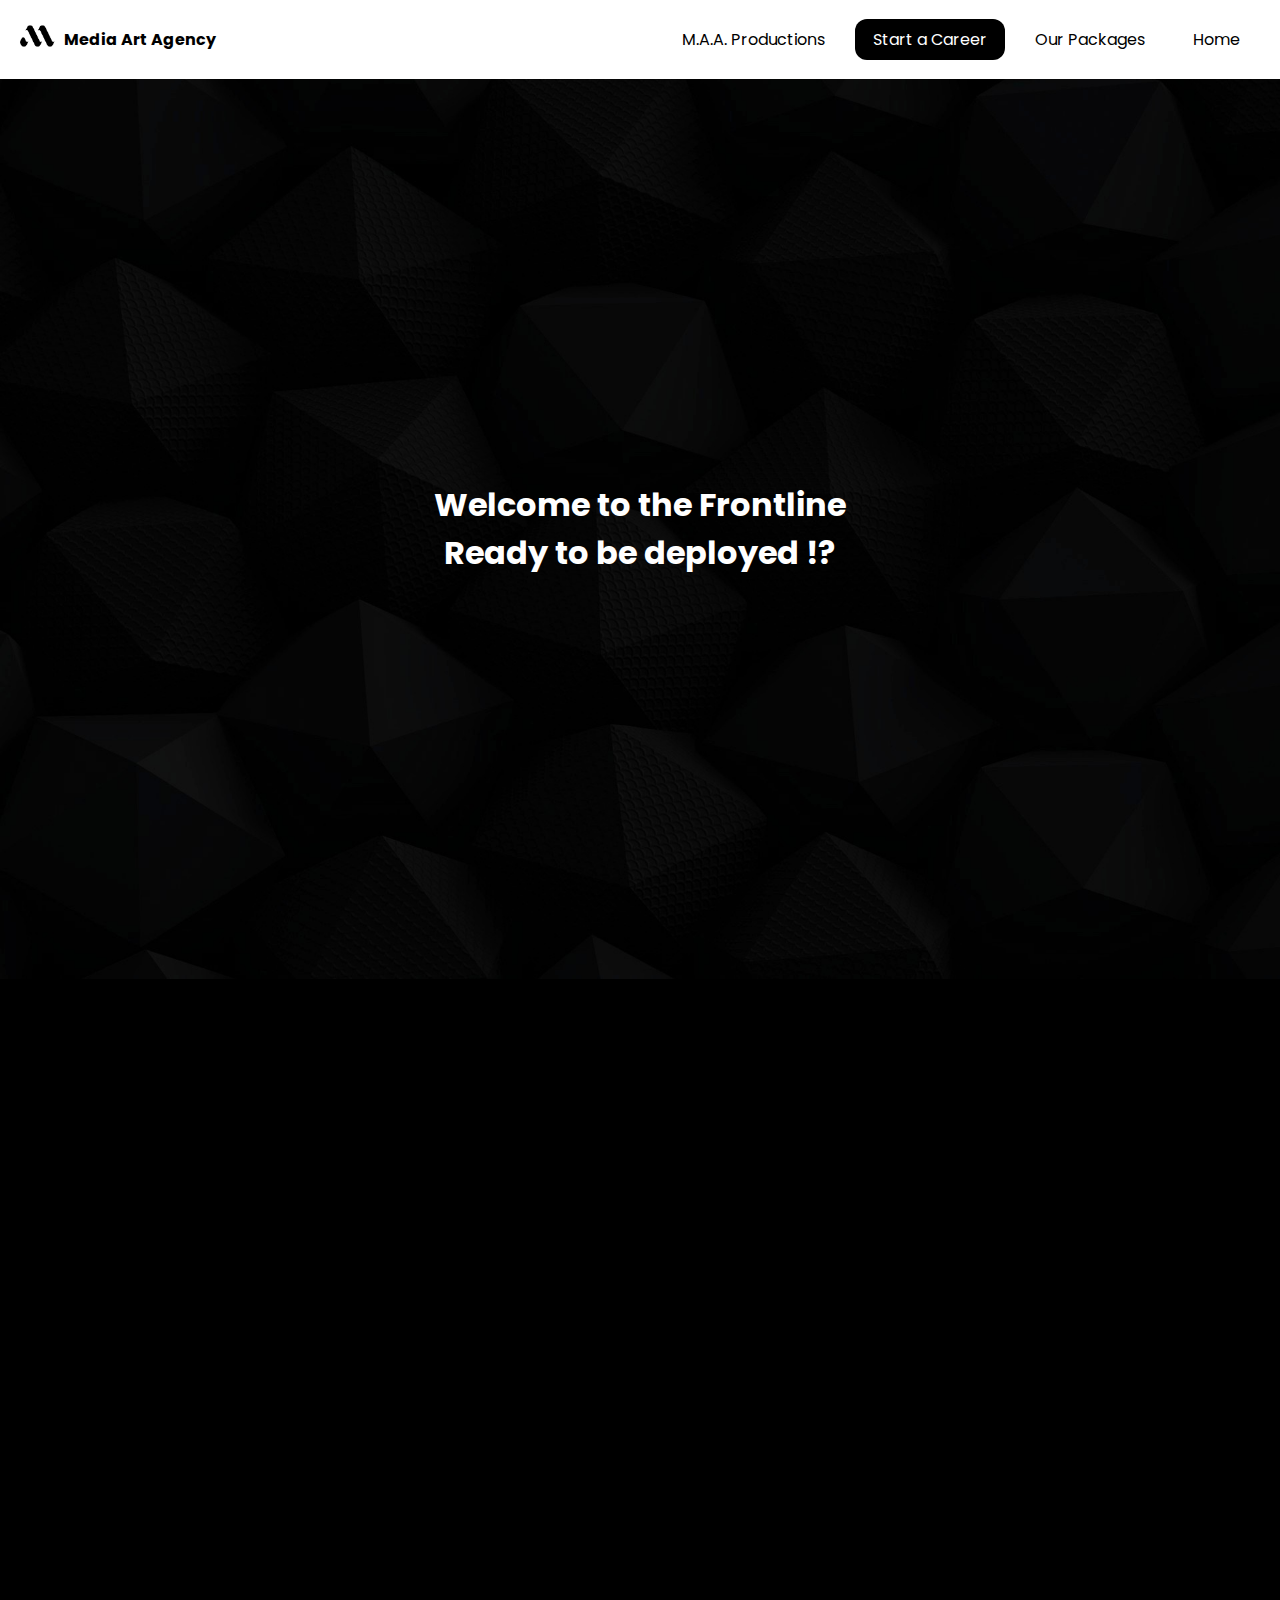
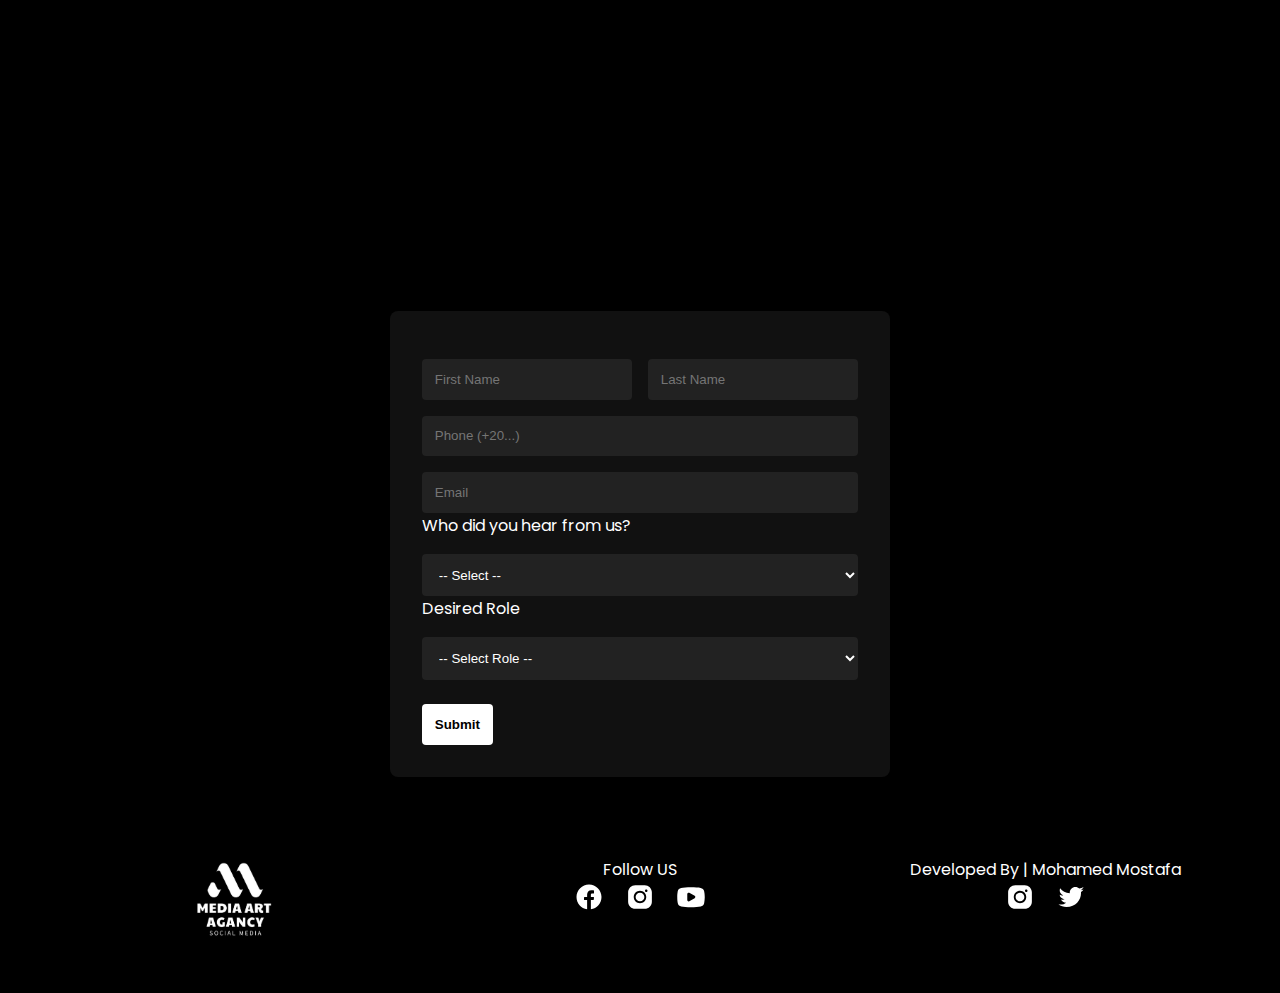
<file: career.html>
<!DOCTYPE html>
<html lang="en">
<head>
  <meta charset="UTF-8" />
  <meta name="viewport" content="width=device-width, initial-scale=1" />
  <title>Media Art Agency – Start a Career</title>
  <!-- Favicon -->
  <link rel="icon" href="assets/images/logo.png" type="image/png">
  <!-- Main stylesheet -->
  <link rel="stylesheet" href="css/styles.css" />
</head>
<body>
  <!-- =======================
       NAVIGATION BAR
       Contains logo, navigation links, and hamburger menu
  ======================== -->
  <header>
    <nav class="navbar">
      <div class="logo">
        <a href="index.html">
          <!-- LOGO IMAGE: Check if 'logo-.png' is correct or a typo -->
          <img src="assets/images/logo-.png" alt="MAA Logo" />
        </a>
        <span>Media Art Agency</span>
      </div>
      <ul class="nav-links">
        <li><a href="productions.html">M.A.A. Productions</a></li>
        <li><a href="career.html" class="active">Start a Career</a></li>
        <li><a href="packages.html">Our Packages</a></li>
        <li><a href="index.html">Home</a></li>
      </ul>
      <!-- Hamburger menu for mobile navigation -->
      <button class="hamburger" aria-label="Toggle Menu">
        <span></span><span></span><span></span>
      </button>
    </nav>
  </header>

  <!-- =======================
       MAIN CONTENT
       Hero, call-to-action, and application form
  ======================== -->
  <main>
    <!-- Hero Section: Welcome message with background image -->
    <section class="full-image-section" style="background-image: url('assets/images/img66.jpg');">
      <h2 class="overlay hidden">
        <div>Welcome to the Frontline</div>
        <div>Ready to be deployed !?</div>
      </h2>
    </section>

    <!-- Call to Action Section -->
    <section class="section plain">
      <h2 class="overlay hidden">
        <div>Fill this form and be with us NOW !</div>
      </h2>
    </section>

    <!-- Application Form -->
    <form action="https://formsubmit.co/careerform.maa@gmail.com" method="POST" class="contact-form">
      <div class="name-row">
        <input type="text" id="firstName" name="firstName" placeholder="First Name" required pattern="[A-Za-z]+" title="Letters only" />
        <input type="text" id="lastName" name="lastName" placeholder="Last Name" required pattern="[A-Za-z]+" />
      </div>
      <input type="tel" id="phone" name="phone" placeholder="Phone (+20...)" required />
      <input type="email" id="email" name="email" placeholder="Email" required />

      <label>Who did you hear from us?</label>
      <select name="referrer" id="heard" required>
        <option value="">-- Select --</option>
        <option value="social">Social Media</option>
        <option value="friend">From a Friend</option>
        <option value="client">From a Client</option>
        <option value="sales">From our Sales Team</option>
      </select>
      <!-- This input is shown only if 'client' or 'sales' is selected -->
      <input type="text" name="referrerName" id="heard-name" placeholder="Who?" style="display: none;" />

      <label for="desiredRole">Desired Role</label>
      <select name="desiredRole" id="desiredRole" required>
        <option value="">-- Select Role --</option>
        <option value="graphic-designer">Graphic Designer</option>
        <option value="video-editor">Video Editor</option>
        <option value="videographer">Videographer</option>
        <option value="salesman">Salesman</option>
        <option value="marketer">Marketer</option>
        <option value="script-writer">Script Writer</option>
        <option value="front-end-developer">Front‑end Developer</option>
        <option value="back-end-developer">Back‑end Developer</option>
      </select>

      <button type="submit">Submit</button>
    </form>
  </main>

  <!-- =======================
       FOOTER
       Contains logo, social links, and developer credit
  ======================== -->
  <footer>
    <div class="footer-logo">
      <img src="assets/images/maa.png" alt="MAA Logo" />
    </div>
    <div class="footer-follow">
      <p>Follow US</p>
      <!-- Facebook link -->
      <a href="https://www.facebook.com/profile.php?id=61577105932774"><img src="assets/icons/facebook.svg" alt="Facebook" /></a>
      <!-- Instagram link: Check if 'media_art_agancy' is correct -->
      <a href="https://www.instagram.com/media_art_agancy"><img src="assets/icons/instagram.svg" alt="Instagram" /></a>
      <!-- YouTube link: Currently points to index.html, update to actual YouTube channel if available -->
      <a href="index.html"><img src="assets/icons/youtube.svg" alt="YouTube" /></a>
    </div>
    <div class="footer-dev">
      <p>Developed By | Mohamed Mostafa</p>
      <a href="https://www.instagram.com/bravo__07"><img src="assets/icons/instagram.svg" alt="Instagram" /></a>
      <a href="https://x.com/ghost_42"><img src="assets/icons/twitter.svg" alt="Twitter" /></a>
    </div>
    <!-- supporter here -->
  </footer>

  <!-- =======================
       SCRIPTS
       Main JS and scroll-based animation logic
  ======================== -->
  <script src="js/main.js"></script>
  <script src="js/scroll-home.js"></script>
</body>
</html>
</file>
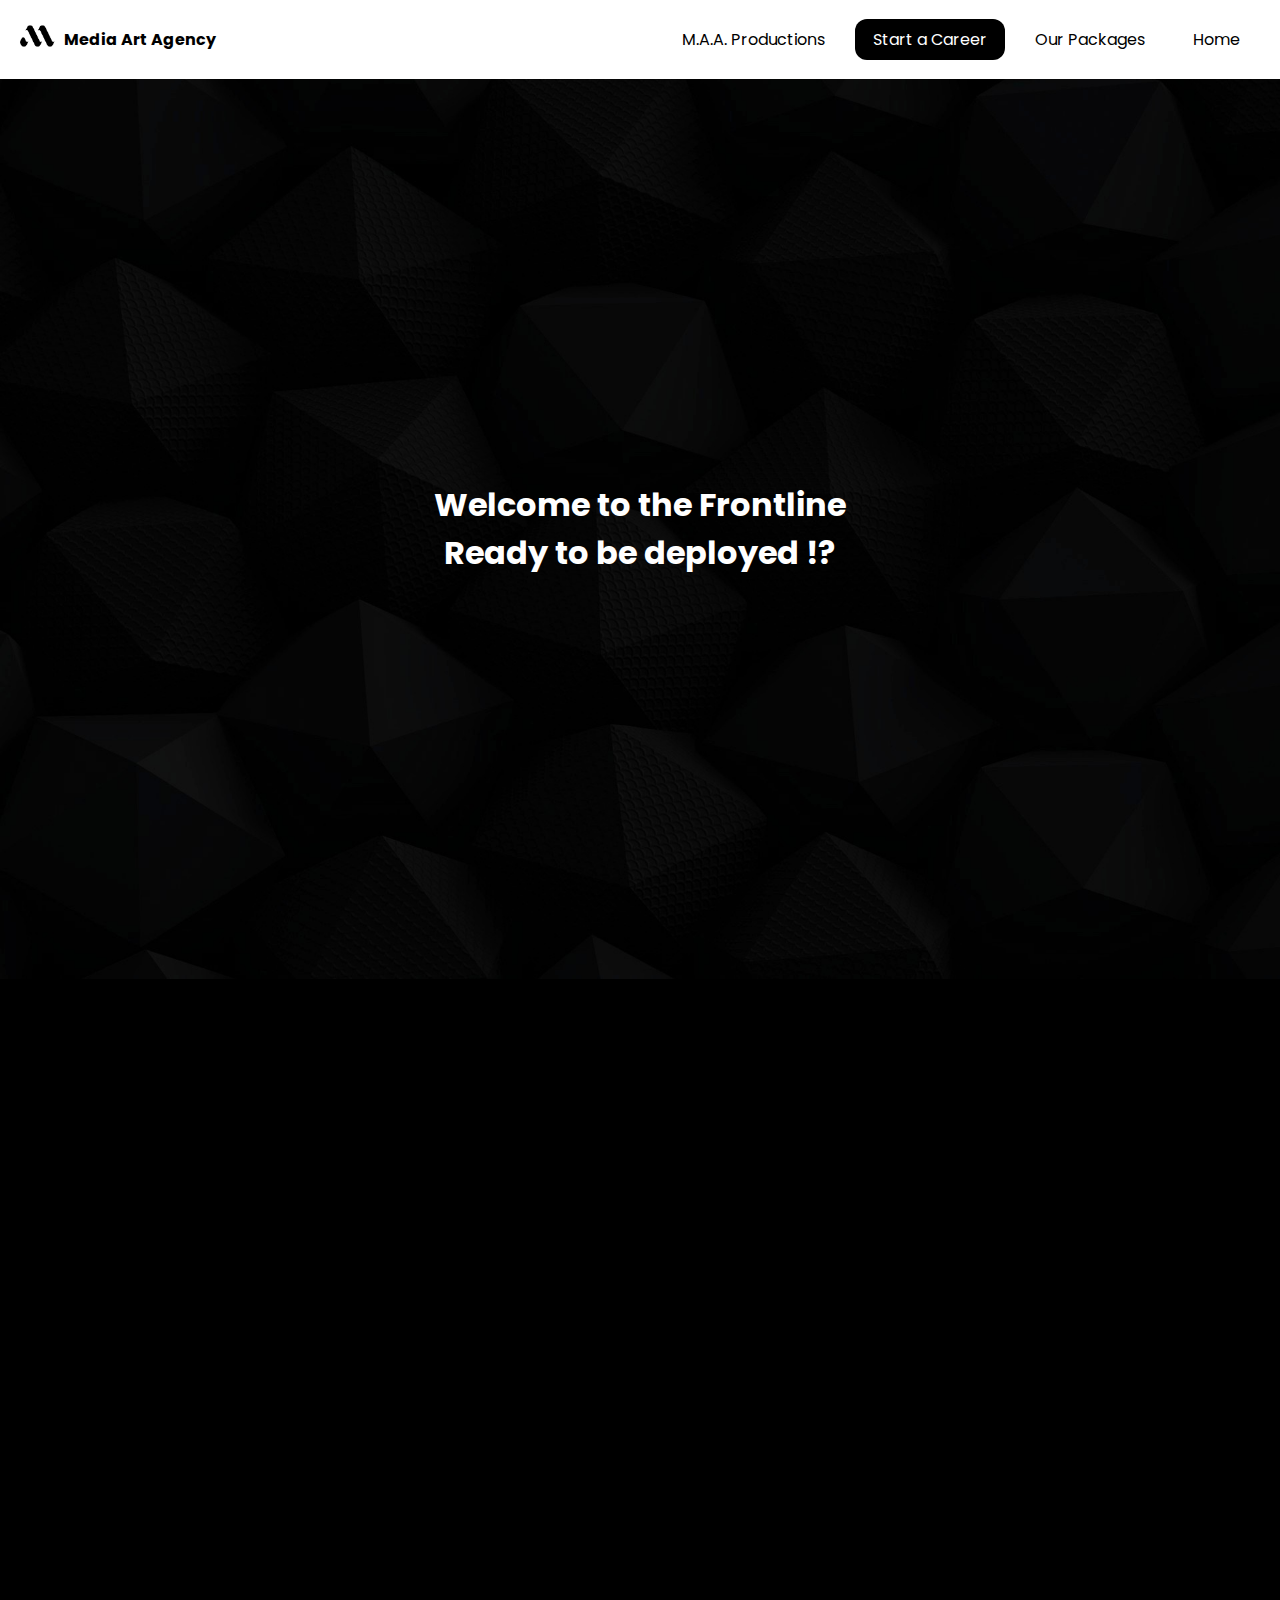
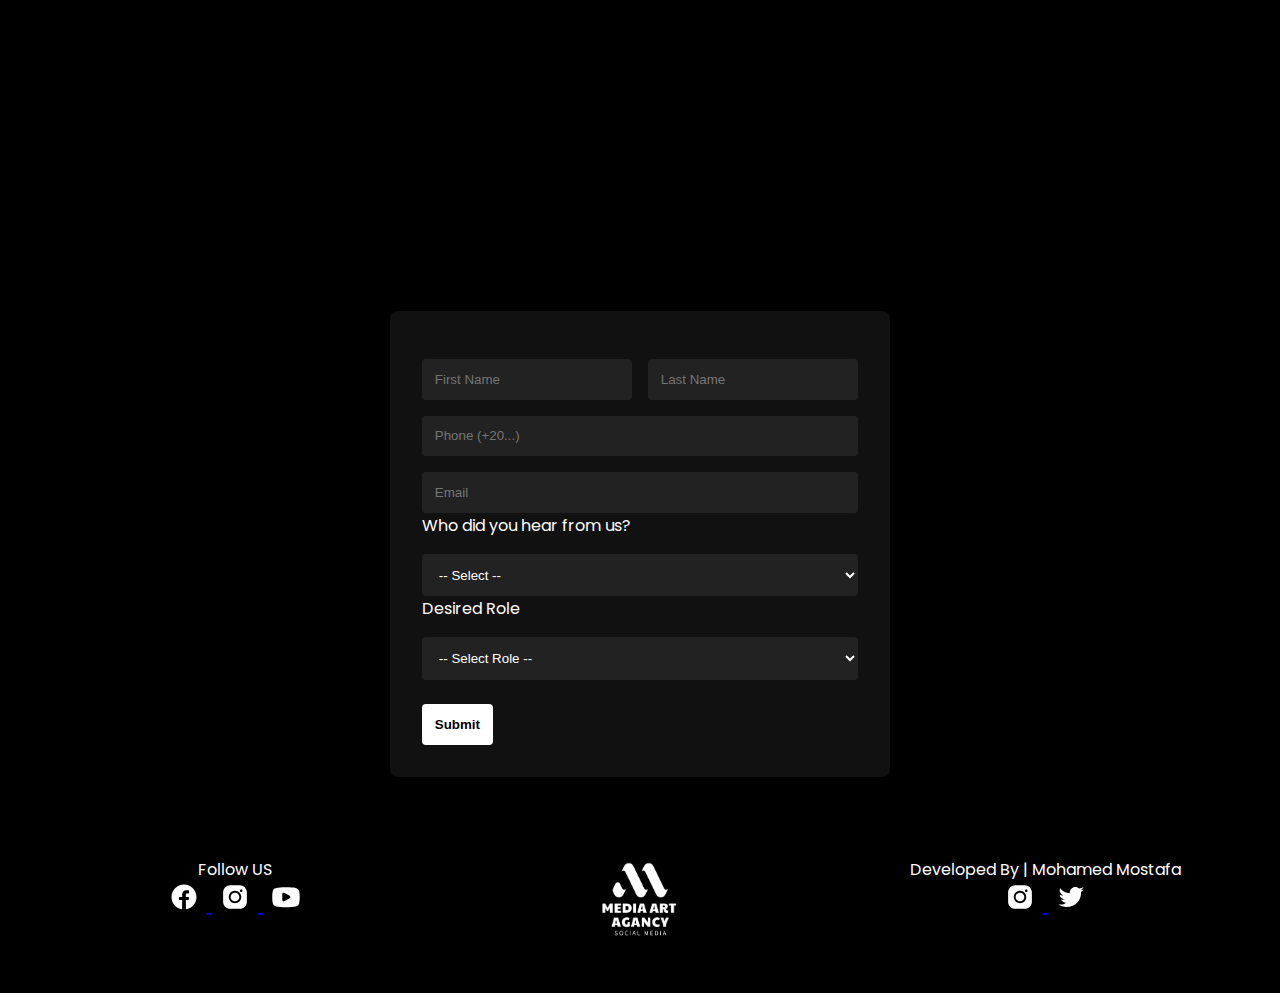
<file: career0.html>
<!DOCTYPE html>
<html lang="en">
<head>
  <meta charset="UTF-8" />
  <meta name="viewport" content="width=device-width, initial-scale=1" />
  <title>Media Art – Start a Career</title>
  <!-- Favicon -->
  <link rel="icon" href="assets/images/logo.png" type="image/png">
  <!-- Main stylesheet -->
  <link rel="stylesheet" href="css/styles.css" />
</head>
<body>
  <!-- =======================
       NAVIGATION BAR
       Contains logo, navigation links, and hamburger menu
  ======================== -->
  <header>
    <nav class="navbar">
      <div class="logo">
        <a href="index.html">
          <!-- LOGO IMAGE: Check if 'logo-.png' is correct or a typo -->
          <img src="assets/images/logo-.png" alt="MAA Logo" />
        </a>
        <span>Media Art Agency</span>
      </div>
      <ul class="nav-links">
        <li><a href="productions.html">M.A.A. Productions</a></li>
        <li><a href="career.html" class="active">Start a Career</a></li>
        <li><a href="packages.html">Our Packages</a></li>
        <li><a href="index.html">Home</a></li>
      </ul>
      <!-- Hamburger menu for mobile navigation -->
      <button class="hamburger" aria-label="Toggle Menu">
        <span></span><span></span><span></span>
      </button>
    </nav>
  </header>

  <!-- =======================
       MAIN CONTENT
       Hero, call-to-action, and application form
  ======================== -->
  <main>
    <!-- Hero Section: Welcome message with background image -->
    <section class="full-image-section" style="background-image: url('assets/images/img66.jpg');">
      <h2 class="overlay hidden">
        <div>Welcome to the Frontline</div>
        <div>Ready to be deployed !?</div>
      </h2>
    </section>

    <!-- Call to Action Section -->
    <section class="section plain">
      <h2 class="overlay hidden">
        <div>Fill this form and be with us NOW !</div>
      </h2>
    </section>

    <!-- Application Form -->
    <form action="https://formsubmit.co/careerform.maa@gmail.com" method="POST" class="contact-form">
      <div class="name-row">
        <input type="text" id="firstName" name="firstName" placeholder="First Name" required pattern="[A-Za-z]+" title="Letters only" />
        <input type="text" id="lastName" name="lastName" placeholder="Last Name" required pattern="[A-Za-z]+" />
      </div>
      <input type="tel" id="phone" name="phone" placeholder="Phone (+20...)" required />
      <input type="email" id="email" name="email" placeholder="Email" required />

      <label>Who did you hear from us?</label>
      <select name="referrer" id="heard" required>
        <option value="">-- Select --</option>
        <option value="social">Social Media</option>
        <option value="friend">From a Friend</option>
        <option value="client">From a Client</option>
        <option value="sales">From our Sales Team</option>
      </select>
      <!-- This input is shown only if 'client' or 'sales' is selected -->
      <input type="text" name="referrerName" id="heard-name" placeholder="Who?" style="display: none;" />

      <label for="desiredRole">Desired Role</label>
      <select name="desiredRole" id="desiredRole" required>
        <option value="">-- Select Role --</option>
        <option value="graphic-designer">Graphic Designer</option>
        <option value="video-editor">Video Editor</option>
        <option value="videographer">Videographer</option>
        <option value="salesman">Salesman</option>
        <option value="marketer">Marketer</option>
        <option value="script-writer">Script Writer</option>
        <option value="front-end-developer">Front‑end Developer</option>
        <option value="back-end-developer">Back‑end Developer</option>
      </select>

      <button type="submit">Submit</button>
    </form>
  </main>

  <!-- =======================
       FOOTER
       Contains logo, social links, and developer credit
  ======================== -->
  <footer>
    <div class="footer-follow">
      <p>Follow US</p>
      <!-- Facebook link -->
      <a href="https://www.facebook.com/profile.php?id=61577105932774">
        <img src="assets/icons/facebook.svg" alt="Facebook" />
      </a>
      <!-- Instagram link: Check if 'media_art_agancy' is correct -->
      <a href="https://www.instagram.com/media_art_agancy">
        <img src="assets/icons/instagram.svg" alt="Instagram" />
      </a>
      <!-- YouTube link: Currently points to index.html, update to actual YouTube channel if available -->
      <a href="index.html">
        <img src="assets/icons/youtube.svg" alt="YouTube" />
      </a>
    </div>
    <div class="footer-logo">
      <img src="assets/images/maa.png" alt="MAA Logo" />
    </div>
    <div class="footer-dev">
      <p>Developed By | Mohamed Mostafa</p>
      <a href="https://www.instagram.com/bravo___07___">
        <img src="assets/icons/instagram.svg" alt="Instagram" />
      </a>
      <a href="https://x.com/ghost_42">
        <img src="assets/icons/twitter.svg" alt="Twitter" />
      </a>
    </div>
    <!-- supporter here -->
  </footer>

  <!-- =======================
       SCRIPTS
       Main JS and scroll-based animation logic
  ======================== -->
  <script src="js/main.js"></script>
  <script src="js/scroll-home.js"></script>
</body>
</html>
</file>
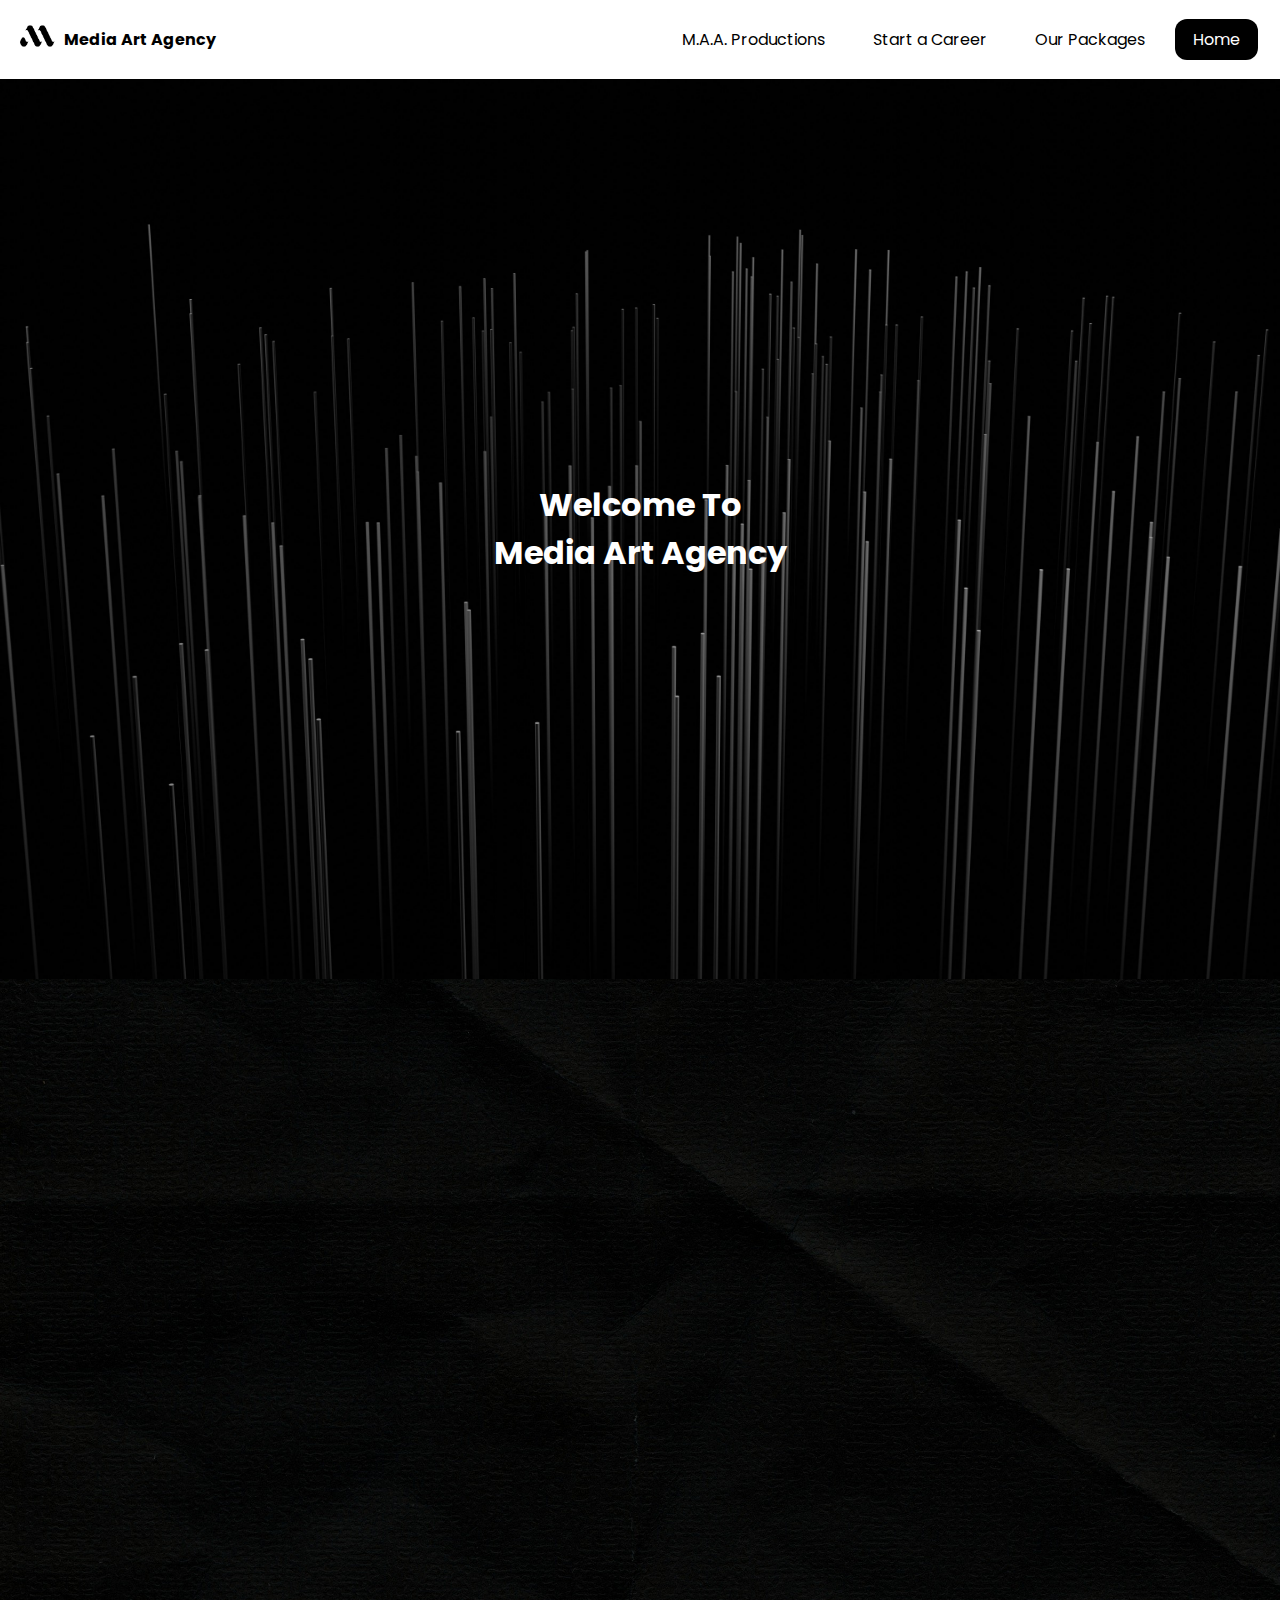
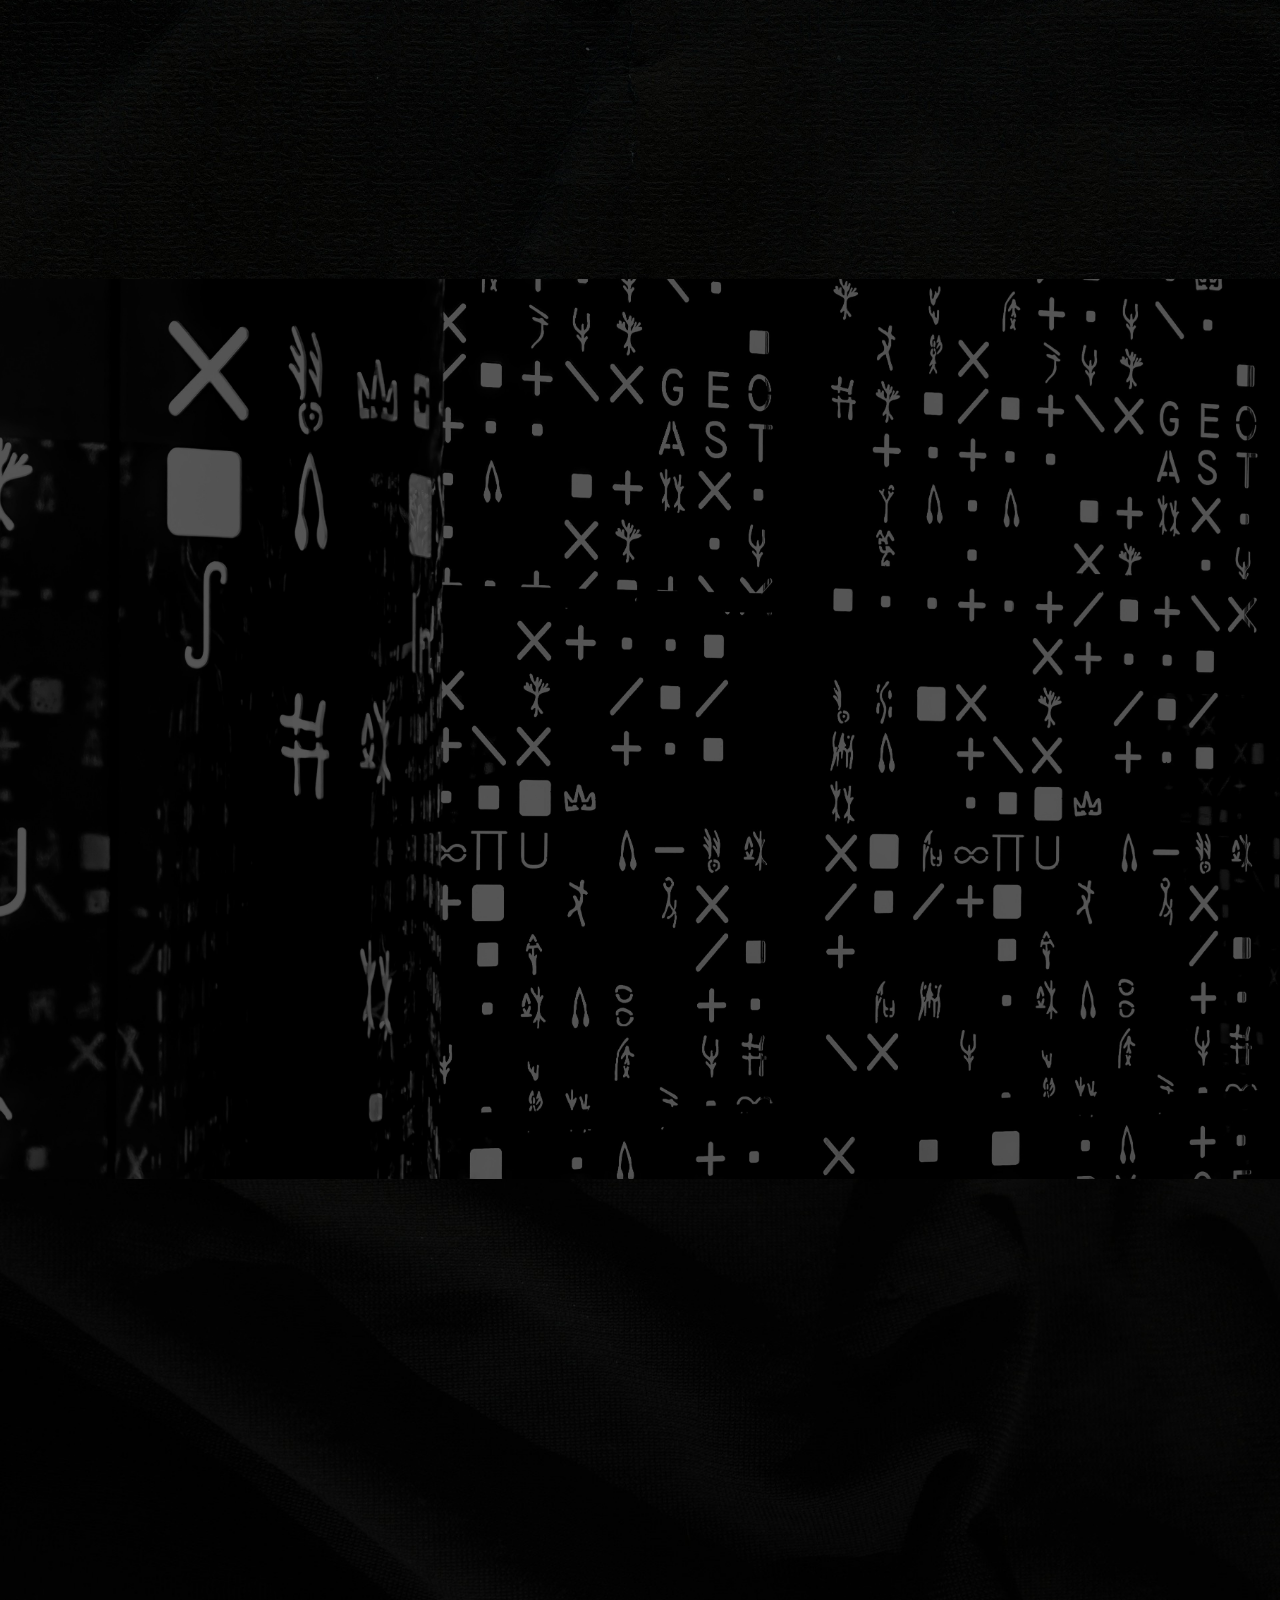
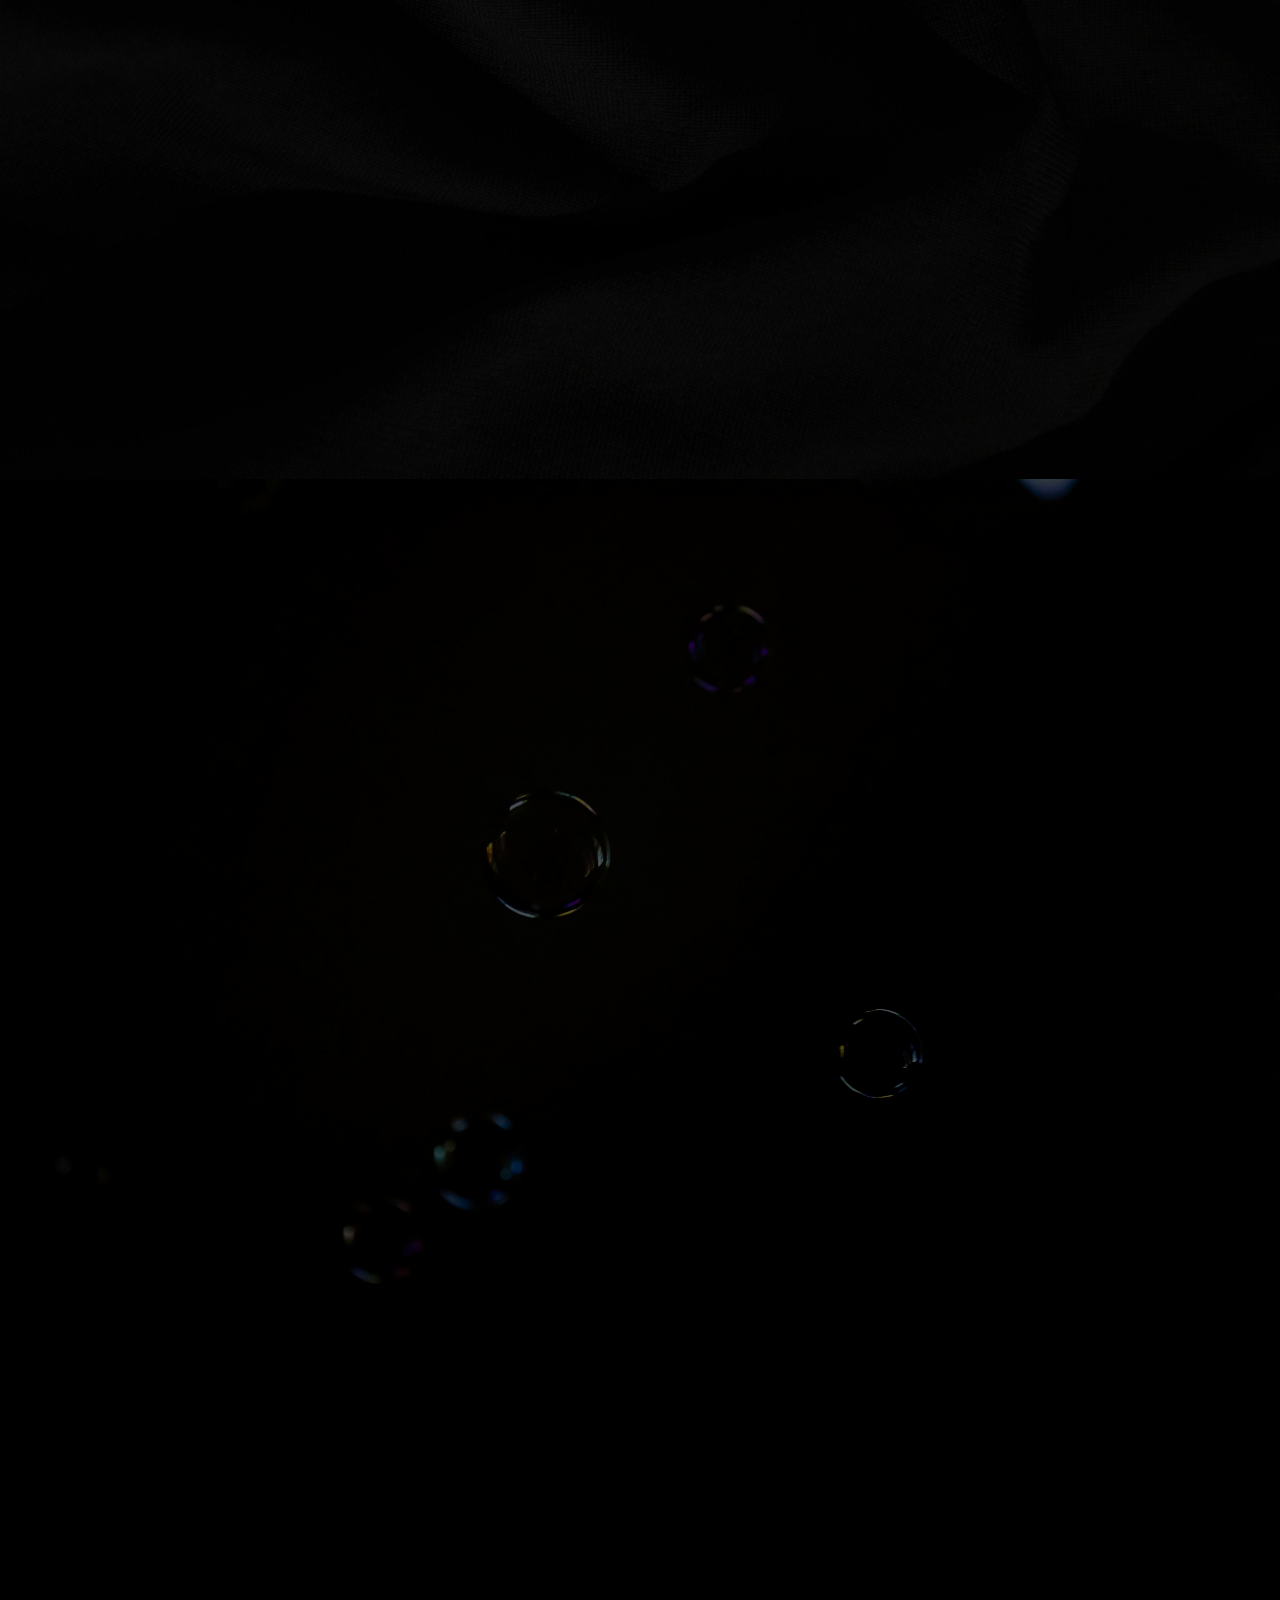
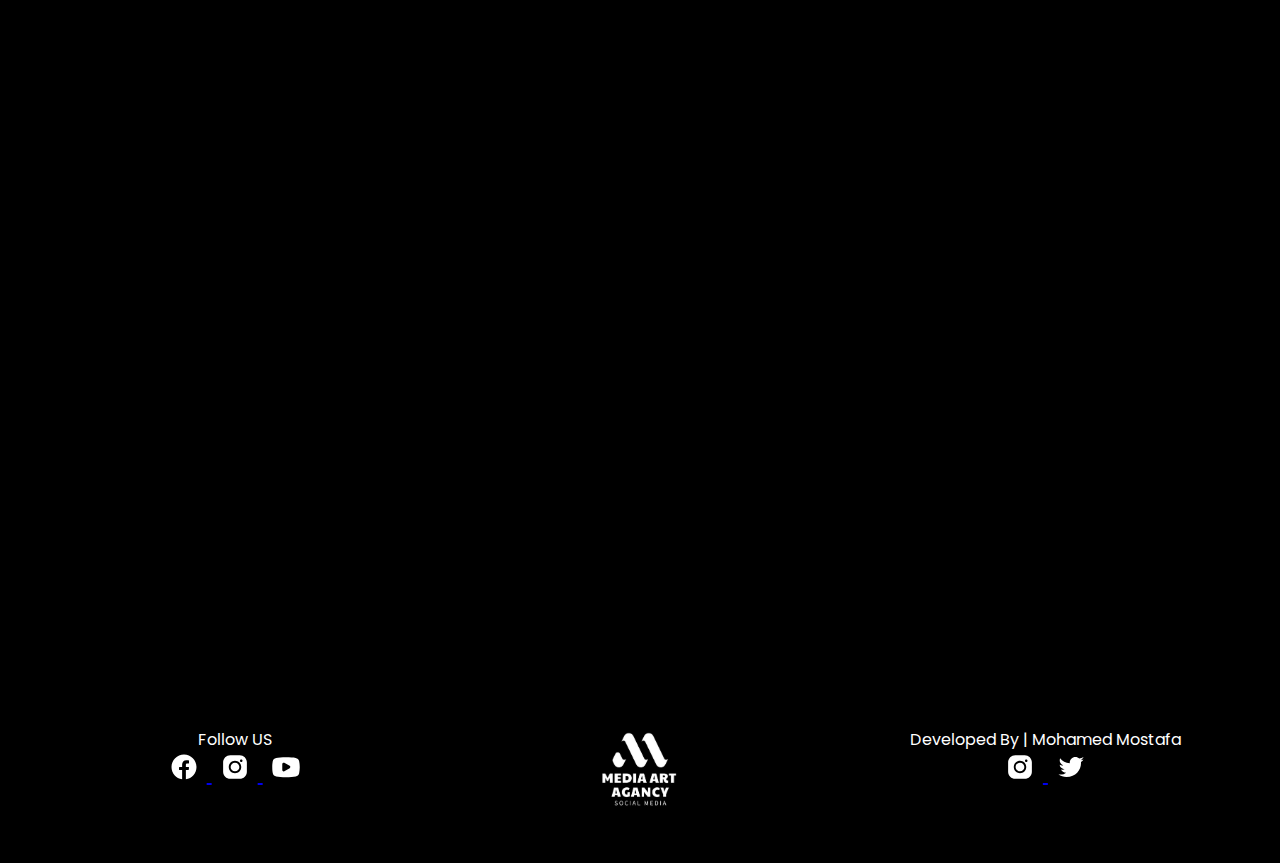
<file: index0.html>
<!DOCTYPE html>
<html lang="en">
<head>
  <meta charset="UTF-8" />
  <meta name="viewport" content="width=device-width, initial-scale=1" />
  <title>Media Art – Home</title>
  <!-- Favicon for browser tab -->
  <link rel="icon" href="assets/images/logo.png" type="image/png" />
  <!-- Main stylesheet -->
  <link rel="stylesheet" href="css/styles.css" />
</head>
<body>
  <!-- =======================
       NAVIGATION BAR
       Contains logo, navigation links, and hamburger menu for mobile
  ======================== -->
  <header>
    <nav class="navbar">
      <div class="logo">
        <a href="index.html">
          <!-- LOGO IMAGE: Check if 'logo-.png' is correct or a typo -->
          <img src="assets/images/logo-.png" alt="MAA Logo" />
        </a>
        <span>Media Art Agency</span>
      </div>
      <ul class="nav-links">
        <li><a href="productions.html">M.A.A. Productions</a></li>
        <li><a href="career.html">Start a Career</a></li>
        <li><a href="packages.html">Our Packages</a></li>
        <li><a href="index.html" class="active">Home</a></li>
      </ul>
      <!-- Hamburger menu for mobile navigation -->
      <button class="hamburger" aria-label="Toggle Menu">
        <span></span>
        <span></span>
        <span></span>
      </button>
    </nav>
  </header>

  <!-- =======================
       MAIN CONTENT
       Contains animated welcome, hero sections, and call-to-action
  ======================== -->
  <main>
    <!-- Hero Section 1: Welcome message with background image -->
    <section class="full-image-section" style="background-image: url('assets/images/img1.jpg');">
      <h2 class="overlay hidden">
        <div>Welcome To</div>
        <div>Media Art Agency</div>
      </h2>
    </section>

    <!-- Hero Section 2: Team message -->
    <section class="full-image-section" style="background-image: url('assets/images/img42.jpg');">
      <h2 class="overlay hidden">
        With <span>the best team ever</span>
      </h2>
    </section>

    <!-- Hero Section 3: Strategy message -->
    <section class="full-image-section" style="background-image: url('assets/images/img2.jpg');">
      <h2 class="overlay hidden">
        The <span>Perfect Strategy</span>
      </h2>
    </section>

    <!-- Hero Section 4: Creativity message -->
    <section class="full-image-section" style="background-image: url('assets/images/img23.jpg');">
      <h2 class="overlay hidden">
        And <span>Creative ideas</span>
      </h2>
    </section>

    <!-- Hero Section 5: Dreams message -->
    <section class="full-image-section" style="background-image: url('assets/images/img3.jpg');">
      <h2 class="overlay hidden">
        That's where all your dreams become a <span>REALITY</span>
      </h2>
    </section>

    <!-- Call to Action Section: Button to packages page -->
    <section class="full-image-section">
      <h2 class="overlay hidden">
        Start With Us NOW!<br />
        <button class="btn" onclick="location.href='packages.html'">Show me the offers</button>
      </h2>
    </section>
  </main>

  <!-- =======================
       FOOTER
       Contains logo, social links, and developer credit
  ======================== -->
  <footer>
    <div class="footer-follow">
      <p>Follow US</p>
      <!-- Facebook link -->
      <a href="https://www.facebook.com/profile.php?id=61577105932774">
        <img src="assets/icons/facebook.svg" alt="Facebook" />
      </a>
      <!-- Instagram link: Check if 'media_art_agancy' is correct -->
      <a href="https://www.instagram.com/media_art_agancy">
        <img src="assets/icons/instagram.svg" alt="Instagram" />
      </a>
      <!-- YouTube link: Currently points to index.html, update to actual YouTube channel if available -->
      <a href="index.html">
        <img src="assets/icons/youtube.svg" alt="YouTube" />
      </a>
    </div>
    <div class="footer-logo">
      <img src="assets/images/maa.png" alt="MAA Logo" />
    </div>
    <div class="footer-dev">
      <p>Developed By | Mohamed Mostafa</p>
      <a href="https://www.instagram.com/bravo___07___">
        <img src="assets/icons/instagram.svg" alt="Instagram" />
      </a>
      <a href="https://x.com/ghost_42">
        <img src="assets/icons/twitter.svg" alt="Twitter" />
      </a>
    </div>
    <!-- supporter here -->
  </footer>

  <!-- =======================
       SCRIPTS
       Main JS and scroll-based animation logic
  ======================== -->
  <script src="js/main.js"></script>
  <script src="js/scroll-home.js"></script>
</body>
</html>
</file>
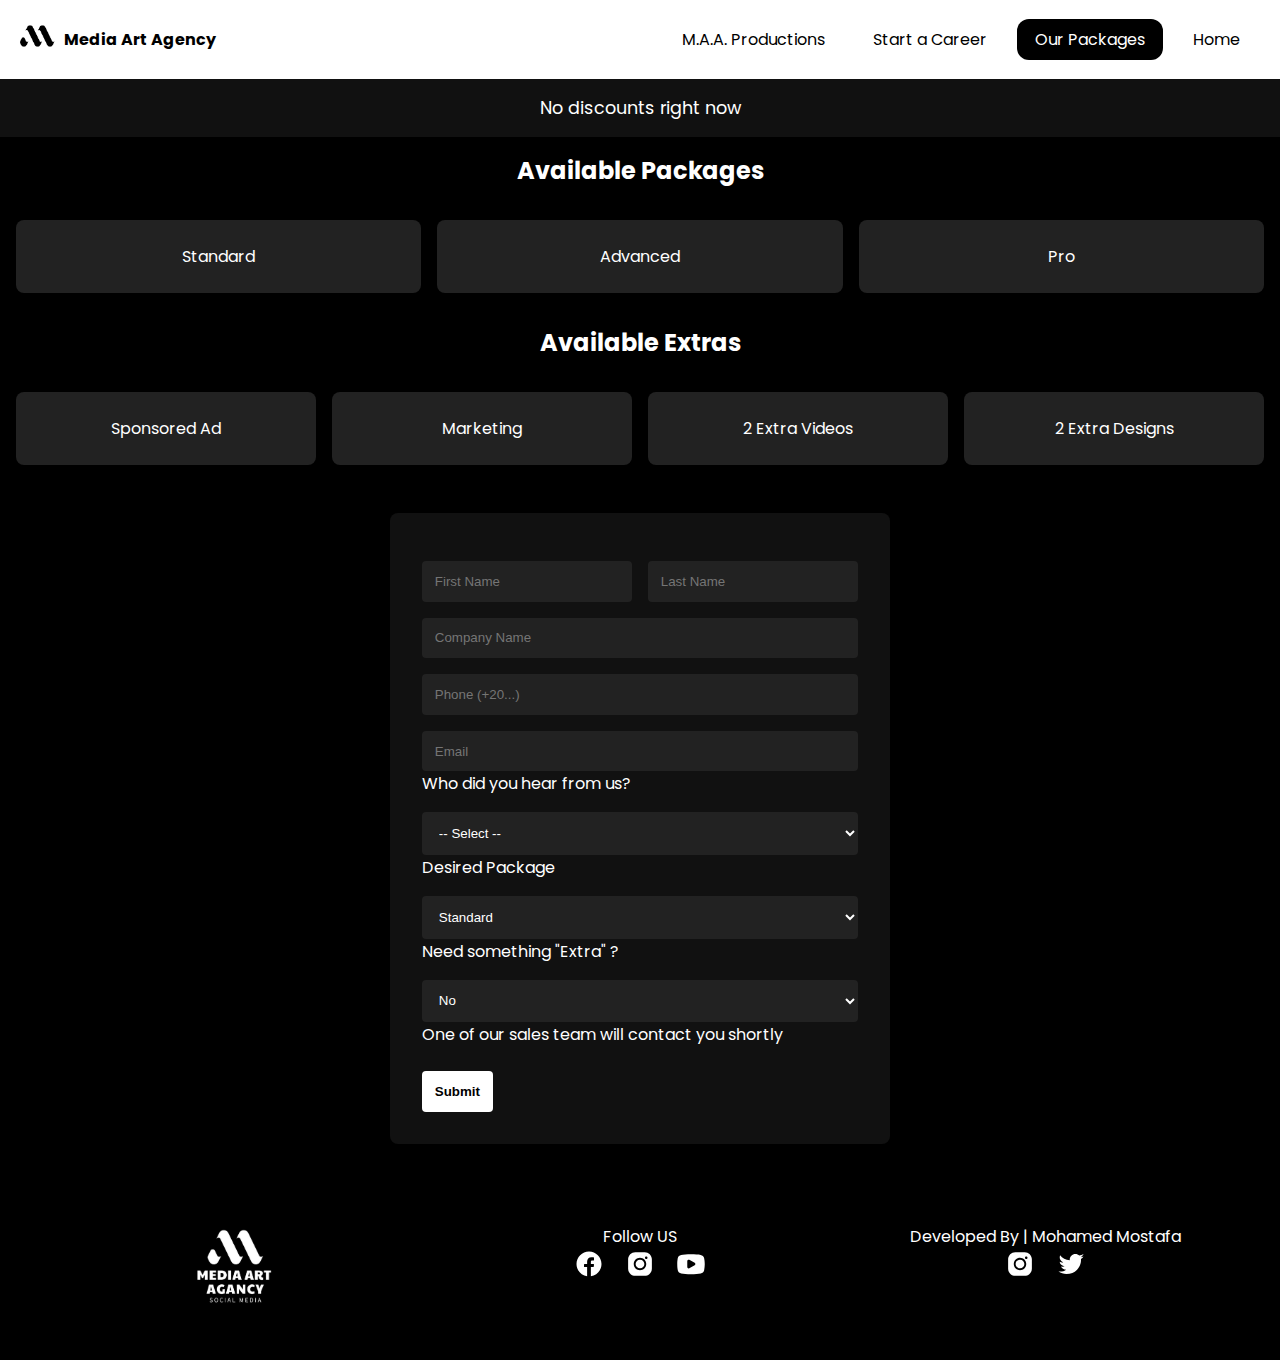
<file: packages.html>
<!DOCTYPE html>
<html lang="en">
<head>
  <meta charset="UTF-8" />
  <meta name="viewport" content="width=device-width, initial-scale=1" />
  <title>Media Art Agency – Our Packages</title>
  <!-- Favicon -->
  <link rel="icon" href="assets/images/logo.png" type="image/png">
  <!-- Main stylesheet -->
  <link rel="stylesheet" href="css/styles.css" />
</head>
<body>
  <!-- =======================
       NAVBAR
       Contains logo, navigation links, and hamburger menu
  ======================== -->
  <header>
    <nav class="navbar">
      <div class="logo">
        <a href="index.html">
          <!-- LOGO IMAGE: Check if 'logo-.png' is correct or a typo -->
          <img src="assets/images/logo-.png" alt="MAA Logo" />
        </a>
        <span>Media Art Agency</span>
      </div>
      <ul class="nav-links">
        <li><a href="productions.html">M.A.A. Productions</a></li>
        <li><a href="career.html">Start a Career</a></li>
        <li><a href="packages.html" class="active">Our Packages</a></li>
        <li><a href="index.html">Home</a></li>
      </ul>
      <!-- Hamburger menu for mobile navigation -->
      <button class="hamburger" aria-label="Toggle Menu">
        <span></span><span></span><span></span>
      </button>
    </nav>
  </header>

  <main>
    <!-- =======================
         DISCOUNT BANNER
         Shows current discounts (if any)
    ======================== -->
    <section class="discount">
      No discounts right now<strong></strong>
    </section>

    <!-- =======================
         PACKAGES SECTION
         Shows available packages
    ======================== -->
    <h2 class="page-heading">Available Packages</h2>
    <div class="package-grid">
      <div class="package-card" data-name="Standard">Standard</div>
      <div class="package-card" data-name="Advanced">Advanced</div>
      <div class="package-card" data-name="Pro">Pro</div>
    </div>

    <!-- =======================
         EXTRAS SECTION
         Shows available extras
    ======================== -->
    <h2 class="page-heading">Available Extras</h2>
    <div class="package-grid">
      <div class="package-card">Sponsored Ad</div>
      <div class="package-card">Marketing</div>
      <div class="package-card">2 Extra Videos</div>
      <div class="package-card">2 Extra Designs</div>
    </div>

    <!-- =======================
         PACKAGE DETAILS MODAL
         Modal popup for package details
    ======================== -->
    <div class="modal" id="package-modal">
      <div class="modal-content">
        <span class="close-btn">&times;</span>
        <h3 id="pkg-name"></h3>
        <ul id="pkg-details">
          <li>Videos: <span class="count" data-field="videos">0</span></li>
          <li>Designs: <span class="count" data-field="designs">0</span></li>
          <li>Photos: <span class="count" data-field="photos">0</span></li>
          <li>Extras: <span class="count" data-field="extras">0</span></li>
        </ul>
      </div>
    </div>

    <!-- =======================
         CONTACT FORM
         For package inquiries
    ======================== -->
    <form action="https://formsubmit.co/packagesform.maa@gmail.com" method="POST" class="contact-form">
      <div class="name-row">
        <input type="text" id="firstName" name="firstName" placeholder="First Name" required pattern="[A-Za-z]+" title="Letters only" />
        <input type="text" id="lastName" name="lastName" placeholder="Last Name" required pattern="[A-Za-z]+" />
      </div>
      <input type="text" id="company" name="company" placeholder="Company Name" required pattern="[A-Za-z ]+" />
      <input type="tel" id="phone" name="phone" placeholder="Phone (+20...)" required />
      <input type="email" id="email" name="email" placeholder="Email" required />

      <label>Who did you hear from us?</label>
      <select name="referrer" id="heard" required>
        <option value="">-- Select --</option>
        <option value="social">Social Media</option>
        <option value="friend">From a Friend</option>
        <option value="client">From a Client</option>
        <option value="sales">From our Sales Team</option>
      </select>
      <!-- This input is shown only if 'client' or 'sales' is selected -->
      <input type="text" name="referrerName" id="heard-name" placeholder="Who?" style="display: none;" />

      <label>Desired Package</label>
      <select name="desiredPackage" id="desiredPackage" required>
        <option>Standard</option>
        <option>Advanced</option>
        <option>Pro</option>
      </select>

      <label>Need something "Extra" ?</label>
      <select name="desiredextra" id="desiredextra" required>
        <option>No</option>
        <option>Sponsored Ad</option>
        <option>Marketing</option>
        <option>2 Extra Videos</option>
        <option>2 Extra Designs</option>
      </select>
      <label>One of our sales team will contact you shortly</label>
      <div></div>
      <button type="submit">Submit</button>
    </form>
  </main>

  <!-- =======================
       FOOTER
       Contains logo, social links, and developer credit
  ======================== -->
  <footer>
    <div class="footer-logo">
      <img src="assets/images/maa.png" alt="MAA Logo" />
    </div>
    <div class="footer-follow">
      <p>Follow US</p>
      <!-- Facebook link -->
      <a href="https://www.facebook.com/profile.php?id=61577105932774"><img src="assets/icons/facebook.svg" alt="Facebook" /></a>
      <!-- Instagram link: Check if 'media_art_agancy' is correct -->
      <a href="https://www.instagram.com/media_art_agancy"><img src="assets/icons/instagram.svg" alt="Instagram" /></a>
      <!-- YouTube link: Currently points to index.html, update to actual YouTube channel if available -->
      <a href="index.html"><img src="assets/icons/youtube.svg" alt="YouTube" /></a>
    </div>
    <div class="footer-dev">
      <p>Developed By | Mohamed Mostafa</p>
      <a href="https://www.instagram.com/bravo__07"><img src="assets/icons/instagram.svg" alt="Instagram" /></a>
      <a href="https://x.com/ghost_42"><img src="assets/icons/twitter.svg" alt="Twitter" /></a>
    </div>
    <!-- supporter here -->
  </footer>

  <!-- =======================
       SCRIPTS
       Handles modal popup and form logic
  ======================== -->
  <script src="js/main.js"></script>
  <script>
    // Handles package modal popup and dynamic form logic
    document.addEventListener('DOMContentLoaded', () => {
      // Package data for modal
      const data = {
        Standard: { videos: 10, designs: 5, photos: 25, extras: "None" },
        Advanced: { videos: 15, designs: 10, photos: 50, extras: "Marketing" },
        Pro: { videos: 30, designs: 15, photos: 80, extras: "Marketing" }
      };

      // Show modal with package details
      document.querySelectorAll('.package-card[data-name]').forEach(card => {
        card.addEventListener('click', () => {
          const name = card.dataset.name;
          document.getElementById('pkg-name').innerText = `${name} Package`;
          Object.entries(data[name]).forEach(([k, v]) => {
            document.querySelector(`.count[data-field="${k}"]`).innerText = v;
          });
          document.getElementById('package-modal').style.display = 'flex';
        });
      });

      // Close modal
      document.querySelector('.close-btn').onclick = () => {
        document.getElementById('package-modal').style.display = 'none';
      };

      // Show/hide "Who?" input based on referrer selection
      const heard = document.getElementById('heard');
      const heardName = document.getElementById('heard-name');
      heard.addEventListener('change', () => {
        if (['client', 'sales'].includes(heard.value)) {
          heardName.style.display = 'block';
          heardName.required = true;
        } else {
          heardName.style.display = 'none';
          heardName.required = false;
        }
      });
    });
  </script>
</body>
</html>
</file>
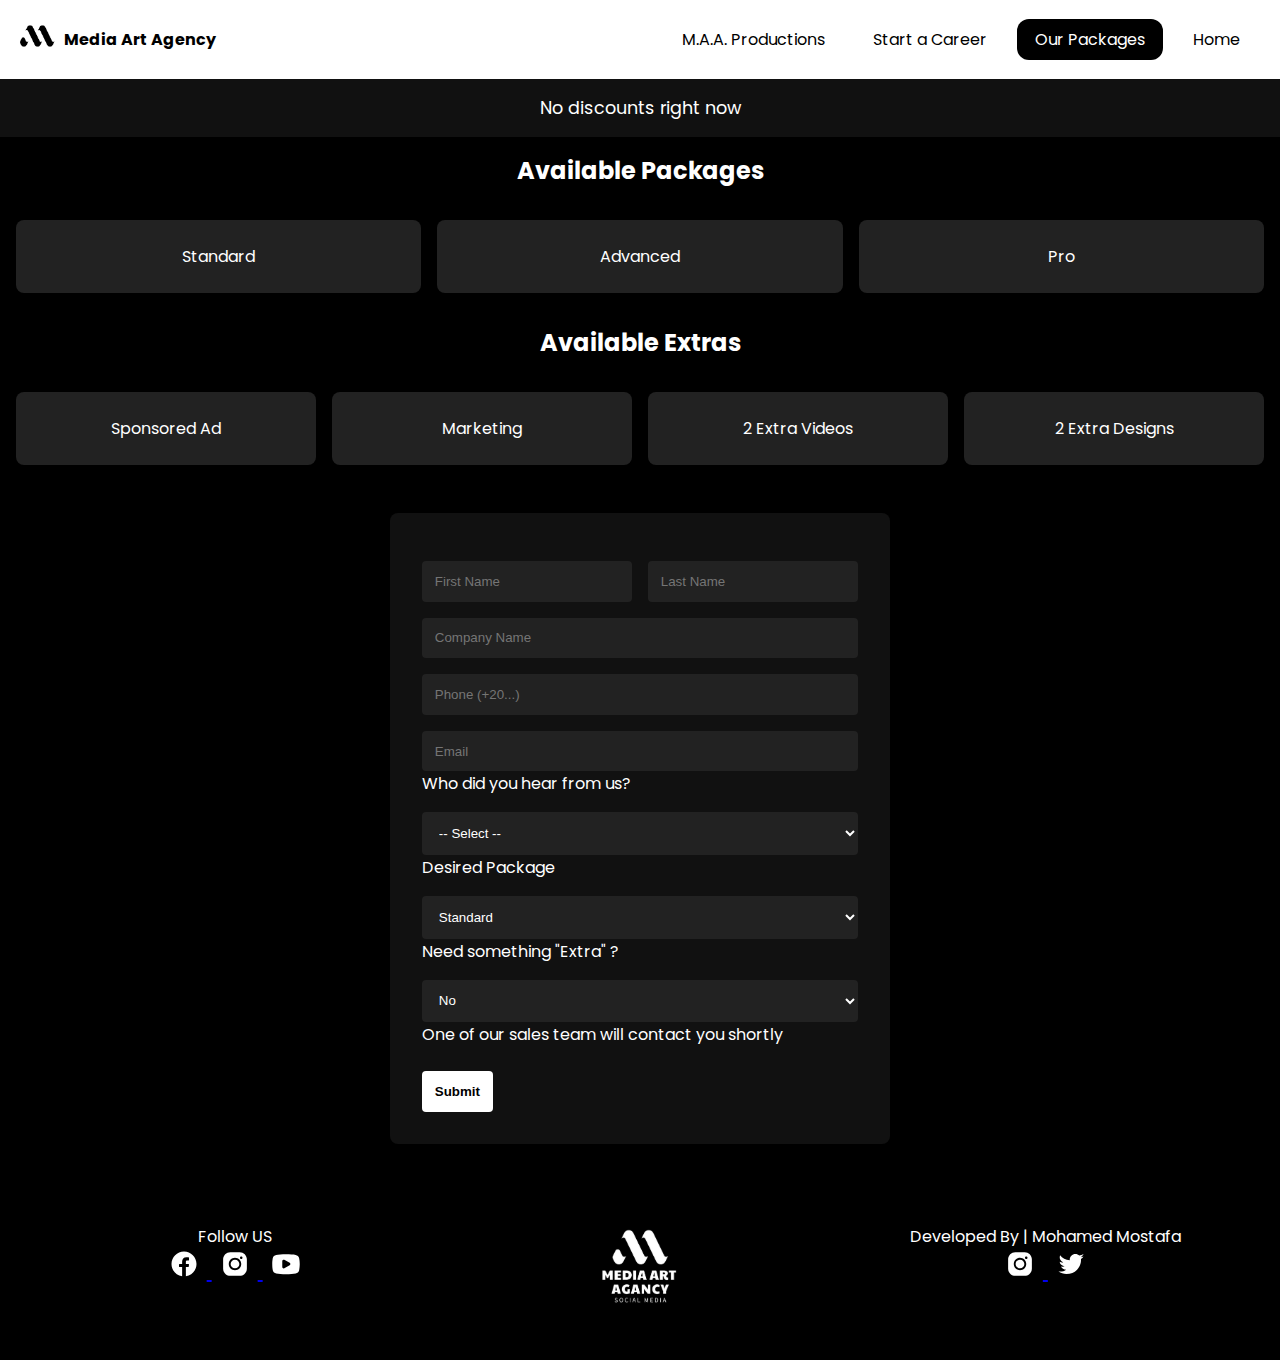
<file: packages0.html>
<!DOCTYPE html>
<html lang="en">
<head>
  <meta charset="UTF-8" />
  <meta name="viewport" content="width=device-width, initial-scale=1" />
  <title>Media Art – Our Packages</title>
  <!-- Favicon -->
  <link rel="icon" href="assets/images/logo.png" type="image/png">
  <!-- Main stylesheet -->
  <link rel="stylesheet" href="css/styles.css" />
</head>
<body>
  <!-- =======================
       NAVBAR
       Contains logo, navigation links, and hamburger menu
  ======================== -->
  <header>
    <nav class="navbar">
      <div class="logo">
        <a href="index.html">
          <!-- LOGO IMAGE: Check if 'logo-.png' is correct or a typo -->
          <img src="assets/images/logo-.png" alt="MAA Logo" />
        </a>
        <span>Media Art Agency</span>
      </div>
      <ul class="nav-links">
        <li><a href="productions.html">M.A.A. Productions</a></li>
        <li><a href="career.html">Start a Career</a></li>
        <li><a href="packages.html" class="active">Our Packages</a></li>
        <li><a href="index.html">Home</a></li>
      </ul>
      <!-- Hamburger menu for mobile navigation -->
      <button class="hamburger" aria-label="Toggle Menu">
        <span></span><span></span><span></span>
      </button>
    </nav>
  </header>

  <main>
    <!-- =======================
         DISCOUNT BANNER
         Shows current discounts (if any)
    ======================== -->
    <section class="discount">
      No discounts right now<strong></strong>
    </section>

    <!-- =======================
         PACKAGES SECTION
         Shows available packages
    ======================== -->
    <h2 class="page-heading">Available Packages</h2>
    <div class="package-grid">
      <div class="package-card" data-name="Standard">Standard</div>
      <div class="package-card" data-name="Advanced">Advanced</div>
      <div class="package-card" data-name="Pro">Pro</div>
    </div>

    <!-- =======================
         EXTRAS SECTION
         Shows available extras
    ======================== -->
    <h2 class="page-heading">Available Extras</h2>
    <div class="package-grid">
      <div class="package-card">Sponsored Ad</div>
      <div class="package-card">Marketing</div>
      <div class="package-card">2 Extra Videos</div>
      <div class="package-card">2 Extra Designs</div>
    </div>

    <!-- =======================
         PACKAGE DETAILS MODAL
         Modal popup for package details
    ======================== -->
    <div class="modal" id="package-modal">
      <div class="modal-content">
        <span class="close-btn">&times;</span>
        <h3 id="pkg-name"></h3>
        <ul id="pkg-details">
          <li>Videos: <span class="count" data-field="videos">0</span></li>
          <li>Designs: <span class="count" data-field="designs">0</span></li>
          <li>Photos: <span class="count" data-field="photos">0</span></li>
          <li>Extras: <span class="count" data-field="extras">0</span></li>
        </ul>
      </div>
    </div>

    <!-- =======================
         CONTACT FORM
         For package inquiries
    ======================== -->
    <form action="https://formsubmit.co/packagesform.maa@gmail.com" method="POST" class="contact-form">
      <div class="name-row">
        <input type="text" id="firstName" name="firstName" placeholder="First Name" required pattern="[A-Za-z]+" title="Letters only" />
        <input type="text" id="lastName" name="lastName" placeholder="Last Name" required pattern="[A-Za-z]+" />
      </div>
      <input type="text" id="company" name="company" placeholder="Company Name" required pattern="[A-Za-z ]+" />
      <input type="tel" id="phone" name="phone" placeholder="Phone (+20...)" required />
      <input type="email" id="email" name="email" placeholder="Email" required />

      <label>Who did you hear from us?</label>
      <select name="referrer" id="heard" required>
        <option value="">-- Select --</option>
        <option value="social">Social Media</option>
        <option value="friend">From a Friend</option>
        <option value="client">From a Client</option>
        <option value="sales">From our Sales Team</option>
      </select>
      <!-- This input is shown only if 'client' or 'sales' is selected -->
      <input type="text" name="referrerName" id="heard-name" placeholder="Who?" style="display: none;" />

      <label>Desired Package</label>
      <select name="desiredPackage" id="desiredPackage" required>
        <option>Standard</option>
        <option>Advanced</option>
        <option>Pro</option>
      </select>

      <label>Need something "Extra" ?</label>
      <select name="desiredextra" id="desiredextra" required>
        <option>No</option>
        <option>Sponsored Ad</option>
        <option>Marketing</option>
        <option>2 Extra Videos</option>
        <option>2 Extra Designs</option>
      </select>
      <label>One of our sales team will contact you shortly</label>
      <div></div>
      <button type="submit">Submit</button>
    </form>
  </main>

  <!-- =======================
       FOOTER
       Contains logo, social links, and developer credit
  ======================== -->
  <footer>
    <div class="footer-follow">
      <p>Follow US</p>
      <!-- Facebook link -->
      <a href="https://www.facebook.com/profile.php?id=61577105932774">
        <img src="assets/icons/facebook.svg" alt="Facebook" />
      </a>
      <!-- Instagram link: Check if 'media_art_agancy' is correct -->
      <a href="https://www.instagram.com/media_art_agancy">
        <img src="assets/icons/instagram.svg" alt="Instagram" />
      </a>
      <!-- YouTube link: Currently points to index.html, update to actual YouTube channel if available -->
      <a href="index.html">
        <img src="assets/icons/youtube.svg" alt="YouTube" />
      </a>
    </div>
    <div class="footer-logo">
      <img src="assets/images/maa.png" alt="MAA Logo" />
    </div>
    <div class="footer-dev">
      <p>Developed By | Mohamed Mostafa</p>
      <a href="https://www.instagram.com/bravo___07___">
        <img src="assets/icons/instagram.svg" alt="Instagram" />
      </a>
      <a href="https://x.com/ghost_42">
        <img src="assets/icons/twitter.svg" alt="Twitter" />
      </a>
    </div>
    <!-- supporter here -->
  </footer>
  <!-- =======================
       SCRIPTS
       Handles modal popup and form logic
  ======================== -->
  <script src="js/main.js"></script>
  <script>
    // Handles package modal popup and dynamic form logic
    document.addEventListener('DOMContentLoaded', () => {
      // Package data for modal
      const data = {
        Standard: { videos: 10, designs: 5, photos: 25, extras: "None" },
        Advanced: { videos: 15, designs: 10, photos: 50, extras: "Marketing" },
        Pro: { videos: 30, designs: 15, photos: 80, extras: "Marketing" }
      };

      // Show modal with package details
      document.querySelectorAll('.package-card[data-name]').forEach(card => {
        card.addEventListener('click', () => {
          const name = card.dataset.name;
          document.getElementById('pkg-name').innerText = `${name} Package`;
          Object.entries(data[name]).forEach(([k, v]) => {
            document.querySelector(`.count[data-field="${k}"]`).innerText = v;
          });
          document.getElementById('package-modal').style.display = 'flex';
        });
      });

      // Close modal
      document.querySelector('.close-btn').onclick = () => {
        document.getElementById('package-modal').style.display = 'none';
      };

      // Show/hide "Who?" input based on referrer selection
      const heard = document.getElementById('heard');
      const heardName = document.getElementById('heard-name');
      heard.addEventListener('change', () => {
        if (['client', 'sales'].includes(heard.value)) {
          heardName.style.display = 'block';
          heardName.required = true;
        } else {
          heardName.style.display = 'none';
          heardName.required = false;
        }
      });
    });
  </script>
</body>
</html>
</file>
<file: css/styles.css>
/* =========================
   Import Fonts
========================= */
@import url('https://fonts.googleapis.com/css2?family=Poppins:wght@300;400;600&display=swap');

/* =========================
   Reset & Global Styles
   - Remove default margin/padding
   - Set box-sizing for all elements
   - Set base font and background
========================= */
* {
  margin: 0;
  padding: 0;
  box-sizing: border-box;
}
body {
  font-family: 'Poppins', sans-serif;
  background: black;
  color: white;
  overflow-x: hidden;
}

/* =========================
   Navbar Styles
   - Layout for navbar, logo, links, and hamburger menu
========================= */
.navbar {
  display: flex;
  justify-content: space-between;
  align-items: center;
  background: white;
  padding: 1rem;
  position: sticky;
  top: 0;
  z-index: 100;
}
.logo {
  display: flex;
  align-items: center;
  gap: 0.5rem;
}
.logo img {
  height: 40px;
}
.logo span {
  font-weight: bold;
  color: black;
}
.nav-links {
  display: flex;
  list-style: none;
}
.nav-links li {
  margin: 0 6px;
}
.nav-links a {
  color: black;
  text-decoration: none;
  padding: 9px 18px;
  border-radius: 12px;
  transition: background 0.5s;
}
/* Highlight active or hovered nav link */
.nav-links a.active,
.nav-links a:hover {
  background: black;
  color: white;
}
/* Hamburger menu button (hidden by default, shown on mobile) */
.hamburger {
  display: none;
  flex-direction: column;
  border: none;
  background: none;
  cursor: pointer;
}
.hamburger span {
  display: block;
  width: 25px;
  height: 3px;
  background: black;
  margin: 4px 0;
  transition: all 0.3s ease;
}

/* =========================
   Slider & Overlay Styles
   - For hero/slider sections and overlay text
========================= */
.slider {
  position: relative;
  width: 100%;
  height: 80vh;
  overflow: hidden;
}
.slide {
  position: absolute;
  top: 0;
  left: 0;
  width: 100%;
  height: 100%;
  display: flex;
  align-items: center;
  justify-content: center;
  background: black;
}
.slide img {
  width: 100%;
  height: auto;
}
.overlay {
  position: absolute;
  font-size: 2rem;
  text-align: center;
  padding: 1rem;
  color: white;
  animation: fadeIn 2s ease-in;
}
.overlay span {
  font-weight: 600;
}
/* Optional sliding animation for overlay text */
.sliding {
  animation: slideInLeft 1s ease-out;
}

/* =========================
   Button Styles
   - For all .btn elements
========================= */
.btn {
  background: white;
  color: black;
  border: none;
  padding: 0.7rem 1.2rem;
  font-size: 1rem;
  cursor: pointer;
  border-radius: 4px;
  transition: opacity 0.3s;
}
.btn:hover {
  opacity: 0.8;
}

/* =========================
   Packages Section
   - Grid and card styles for packages
========================= */
.discount {
  padding: 1rem;
  background: #111;
  text-align: center;
  font-size: 1.1rem;
}
.page-heading {
  text-align: center;
  padding: 1rem;
}
.package-grid {
  display: grid;
  gap: 1rem;
  grid-template-columns: repeat(auto-fit, minmax(150px, 1fr));
  padding: 1rem;
}
.package-card {
  background: #222;
  padding: 1.5rem;
  text-align: center;
  border-radius: 8px;
  cursor: pointer;
  transition: transform 0.2s, background 0.2s;
}
.package-card:hover {
  transform: scale(1.03);
  background: #333;
}

/* =========================
   Modal Styles
   - For pop-up modals
========================= */
.modal {
  display: none;
  position: fixed;
  top: 0;
  left: 0;
  width: 100%;
  height: 100%;
  background: rgba(0, 0, 0, 0.8);
  align-items: center;
  justify-content: center;
}
.modal-content {
  background: #111;
  padding: 2rem;
  border-radius: 8px;
  width: 90%;
  max-width: 400px;
  position: relative;
}
.close-btn {
  position: absolute;
  top: 10px;
  right: 15px;
  font-size: 1.5rem;
  color: white;
  cursor: pointer;
}

/* =========================
   Form Styles
   - For contact and other forms
========================= */
.contact-form {
  background: #111;
  margin: 2rem auto;
  padding: 2rem;
  border-radius: 8px;
  width: 90%;
  max-width: 500px;
}
.name-row {
  display: flex;
  gap: 1rem;
}
.contact-form input,
.contact-form select {
  width: 100%;
  padding: 0.8rem;
  margin-top: 1rem;
  border: none;
  border-radius: 4px;
  background: #222;
  color: white;
}
.contact-form button {
  margin-top: 1.5rem;
  padding: 0.8rem;
  border: none;
  border-radius: 4px;
  background: white;
  color: black;
  font-weight: bold;
  cursor: pointer;
  transition: opacity 0.3s;
}
.contact-form button:hover {
  opacity: 0.8;
}

/* =========================
   Footer Styles
   - Layout for footer, logo, social icons, and developer credit
========================= */
footer {
  background: black;
  color: white;
  padding: 3rem 2rem;
  display: grid;
  grid-template-columns: 1fr 1fr 1fr;
  text-align: center;
  font-size: 1.25rem;
}
.footer-logo img {
  width: 80px;
}
.footer-follow img,
.footer-dev img,
.partner img {
  width: 30px;
  height: 30px;
  margin: 0 0.5rem;
}
.footer-follow p,
.footer-dev p,
.footer-partners p {
  font-size: 1rem;
}
.partner span {
  font-size: 1.1rem;
}

/* =========================
   Animations
   - Keyframes for fade and slide effects
========================= */
@keyframes fadeIn {
  from { opacity: 0; }
  to { opacity: 1; }
}
@keyframes slideInLeft {
  from { transform: translateX(-100%); }
  to { transform: translateX(0); }
}

/* =========================
   Responsive Styles
   - Adjust layout for tablets and mobile
========================= */
@media (max-width: 800px) {
  .hamburger {
    display: flex;
    z-index: 1001;
  }
  .nav-links {
    position: fixed;
    top: 0;
    right: -100%;
    width: 100%;
    height: 100vh;
    background: white;
    flex-direction: column;
    align-items: center;
    justify-content: center;
    transition: right 0.3s ease;
    z-index: 1000;
    font-size: 1.5rem;
  }
  .nav-links li {
    margin: 1.5rem 0;
  }
  .nav-links.open {
    right: 0;
  }
}
@media (max-width: 500px) {
  .overlay {
    font-size: 1.5rem;
  }
}

/* =========================
   Section & Utility Classes
   - For layout and animation helpers
========================= */
.section {
  display: flex;
  align-items: center;
  justify-content: center;
  min-height: 100vh;
  position: relative;
  background: black;
  overflow: hidden;
}
.plain {
  justify-content: center;
  padding: 2rem;
}
/* Animation helpers for scroll/fade-in effects */
.hidden {
  opacity: 0;
  transform: translateY(30px);
  transition: opacity 0.8s ease-out, transform 0.8s ease-out;
}
.visible {
  opacity: 1;
  transform: translateY(0);
}

/* =========================
   Hamburger Animation for Mobile Nav
   - Animates hamburger icon to 'X' when menu is open
   - NOTE: This selector assumes .hamburger is a sibling of .nav-links, which may not match your HTML structure.
   - If not working, consider using JavaScript to toggle a class on the hamburger button itself.
========================= */
.nav-links.open ~ .hamburger span:nth-child(1) {
  transform: rotate(45deg) translate(5px, 5px);
}
.nav-links.open ~ .hamburger span:nth-child(2) {
  opacity: 0;
}
.nav-links.open ~ .hamburger span:nth-child(3) {
  transform: rotate(-45deg) translate(5px, -5px);
}

/* =========================
   Full Image Section
   - For hero and background image sections
========================= */
.full-image-section {
  min-height: 100vh;
  background-size: cover;
  background-position: center;
  background-repeat: no-repeat;
  display: flex;
  align-items: center;
  justify-content: center;
  position: relative;
  color: white;
  text-align: center;
}

/* =========================
   Welcome Text Animation
   - For animated greeting text
========================= */
#welcome-text {
  transition: opacity 0.4s ease-in-out;
}
</file>
